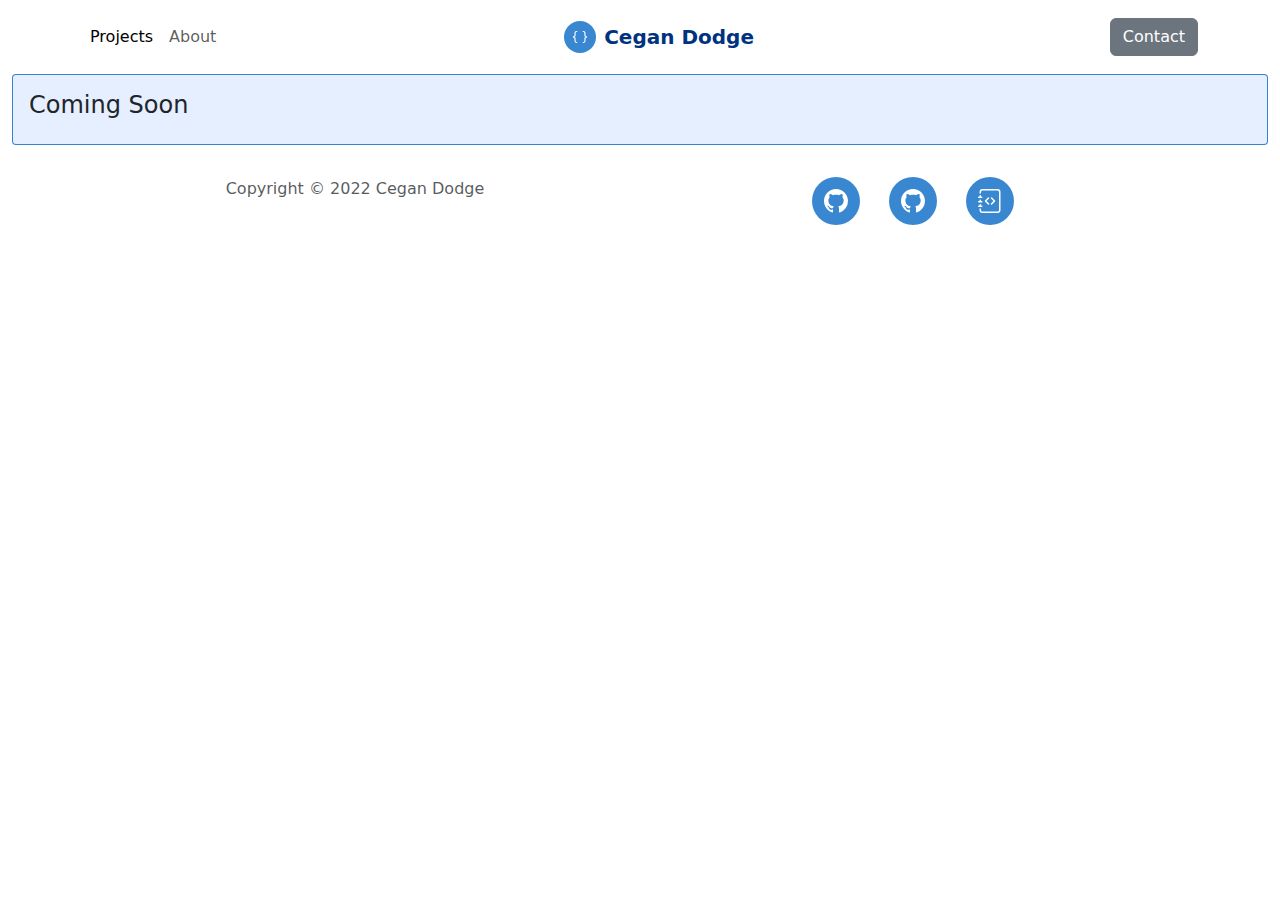
<file: index.html>
<!DOCTYPE html>
<html lang="en">

<head>
    <meta charset="utf-8">
    <meta name="viewport" content="width=device-width, initial-scale=1.0, shrink-to-fit=no">
    <title>Cegan Dodge</title>
    <link rel="stylesheet" href="https://cdn.jsdelivr.net/npm/bootstrap@5.1.3/dist/css/bootstrap.min.css">
    <link rel="stylesheet" href="assets/css/Navbar-Centered-Brand.css">
    <link rel="stylesheet" href="assets/css/styles.css">
</head>

<body>
    <nav class="navbar navbar-light navbar-expand-md py-3">
        <div class="container"><a class="navbar-brand d-flex align-items-center" href="index.html"><span class="bs-icon-sm bs-icon-circle bs-icon-primary d-flex justify-content-center align-items-center me-2 bs-icon"><svg xmlns="http://www.w3.org/2000/svg" width="1em" height="1em" fill="currentColor" viewBox="0 0 16 16" class="bi bi-braces">
                        <path d="M2.114 8.063V7.9c1.005-.102 1.497-.615 1.497-1.6V4.503c0-1.094.39-1.538 1.354-1.538h.273V2h-.376C3.25 2 2.49 2.759 2.49 4.352v1.524c0 1.094-.376 1.456-1.49 1.456v1.299c1.114 0 1.49.362 1.49 1.456v1.524c0 1.593.759 2.352 2.372 2.352h.376v-.964h-.273c-.964 0-1.354-.444-1.354-1.538V9.663c0-.984-.492-1.497-1.497-1.6zM13.886 7.9v.163c-1.005.103-1.497.616-1.497 1.6v1.798c0 1.094-.39 1.538-1.354 1.538h-.273v.964h.376c1.613 0 2.372-.759 2.372-2.352v-1.524c0-1.094.376-1.456 1.49-1.456V7.332c-1.114 0-1.49-.362-1.49-1.456V4.352C13.51 2.759 12.75 2 11.138 2h-.376v.964h.273c.964 0 1.354.444 1.354 1.538V6.3c0 .984.492 1.497 1.497 1.6z"></path>
                    </svg></span><span class="fw-bolder" style="color: #00337f;">Cegan Dodge</span></a><button data-bs-toggle="collapse" class="navbar-toggler" data-bs-target="#navcol-4"><span class="visually-hidden">Toggle navigation</span><span class="navbar-toggler-icon"></span></button>
            <div class="collapse navbar-collapse flex-grow-0 order-md-first" id="navcol-4">
                <ul class="navbar-nav me-auto">
                    <li class="nav-item"><a class="nav-link active" href="index.html">Projects</a></li>
                    <li class="nav-item"><a class="nav-link" href="#">About</a></li>
                </ul>
                <div class="d-md-none my-2"><a class="btn btn-secondary" role="button" href="#">Contact</a></div>
            </div>
            <div class="d-none d-md-block"><a class="btn btn-secondary" role="button" href="#">Contact</a></div>
        </div>
    </nav>
    <div class="container-fluid">
        <div class="row">
            <div class="col">
                <div class="card">
                    <div class="card-body">
                        <h4 class="card-title">Coming Soon</h4>
                    </div>
                </div>
            </div>
        </div>
        <footer class="text-center py-4">
            <div class="container">
                <div class="row row-cols-1 row-cols-lg-2">
                    <div class="col">
                        <p class="text-muted my-2">Copyright&nbsp;© 2022 Cegan Dodge</p>
                    </div>
                    <div class="col">
                        <ul class="list-inline my-2">
                            <li class="list-inline-item me-4"><a href="https://github.com/cegandodge" target="_blank">
                                    <div class="bs-icon-md bs-icon-circle bs-icon-primary bs-icon"><svg xmlns="http://www.w3.org/2000/svg" width="1em" height="1em" fill="currentColor" viewBox="0 0 16 16" class="bi bi-github">
                                            <path d="M8 0C3.58 0 0 3.58 0 8c0 3.54 2.29 6.53 5.47 7.59.4.07.55-.17.55-.38 0-.19-.01-.82-.01-1.49-2.01.37-2.53-.49-2.69-.94-.09-.23-.48-.94-.82-1.13-.28-.15-.68-.52-.01-.53.63-.01 1.08.58 1.23.82.72 1.21 1.87.87 2.33.66.07-.52.28-.87.51-1.07-1.78-.2-3.64-.89-3.64-3.95 0-.87.31-1.59.82-2.15-.08-.2-.36-1.02.08-2.12 0 0 .67-.21 2.2.82.64-.18 1.32-.27 2-.27.68 0 1.36.09 2 .27 1.53-1.04 2.2-.82 2.2-.82.44 1.1.16 1.92.08 2.12.51.56.82 1.27.82 2.15 0 3.07-1.87 3.75-3.65 3.95.29.25.54.73.54 1.48 0 1.07-.01 1.93-.01 2.2 0 .21.15.46.55.38A8.012 8.012 0 0 0 16 8c0-4.42-3.58-8-8-8z"></path>
                                        </svg></div>
                                </a></li>
                            <li class="list-inline-item me-4"><a href="https://github.com/cegandodge/cegandodge.github.io" target="_blank">
                                    <div class="bs-icon-md bs-icon-circle bs-icon-primary bs-icon"><svg xmlns="http://www.w3.org/2000/svg" width="1em" height="1em" fill="currentColor" viewBox="0 0 16 16" class="bi bi-github">
                                            <path d="M8 0C3.58 0 0 3.58 0 8c0 3.54 2.29 6.53 5.47 7.59.4.07.55-.17.55-.38 0-.19-.01-.82-.01-1.49-2.01.37-2.53-.49-2.69-.94-.09-.23-.48-.94-.82-1.13-.28-.15-.68-.52-.01-.53.63-.01 1.08.58 1.23.82.72 1.21 1.87.87 2.33.66.07-.52.28-.87.51-1.07-1.78-.2-3.64-.89-3.64-3.95 0-.87.31-1.59.82-2.15-.08-.2-.36-1.02.08-2.12 0 0 .67-.21 2.2.82.64-.18 1.32-.27 2-.27.68 0 1.36.09 2 .27 1.53-1.04 2.2-.82 2.2-.82.44 1.1.16 1.92.08 2.12.51.56.82 1.27.82 2.15 0 3.07-1.87 3.75-3.65 3.95.29.25.54.73.54 1.48 0 1.07-.01 1.93-.01 2.2 0 .21.15.46.55.38A8.012 8.012 0 0 0 16 8c0-4.42-3.58-8-8-8z"></path>
                                        </svg></div>
                                </a></li>
                            <li class="list-inline-item me-4"><a href="test.html">
                                    <div class="bs-icon-md bs-icon-circle bs-icon-primary bs-icon"><svg xmlns="http://www.w3.org/2000/svg" width="1em" height="1em" fill="currentColor" viewBox="0 0 16 16" class="bi bi-journal-code">
                                            <path fill-rule="evenodd" d="M8.646 5.646a.5.5 0 0 1 .708 0l2 2a.5.5 0 0 1 0 .708l-2 2a.5.5 0 0 1-.708-.708L10.293 8 8.646 6.354a.5.5 0 0 1 0-.708zm-1.292 0a.5.5 0 0 0-.708 0l-2 2a.5.5 0 0 0 0 .708l2 2a.5.5 0 0 0 .708-.708L5.707 8l1.647-1.646a.5.5 0 0 0 0-.708z"></path>
                                            <path d="M3 0h10a2 2 0 0 1 2 2v12a2 2 0 0 1-2 2H3a2 2 0 0 1-2-2v-1h1v1a1 1 0 0 0 1 1h10a1 1 0 0 0 1-1V2a1 1 0 0 0-1-1H3a1 1 0 0 0-1 1v1H1V2a2 2 0 0 1 2-2z"></path>
                                            <path d="M1 5v-.5a.5.5 0 0 1 1 0V5h.5a.5.5 0 0 1 0 1h-2a.5.5 0 0 1 0-1H1zm0 3v-.5a.5.5 0 0 1 1 0V8h.5a.5.5 0 0 1 0 1h-2a.5.5 0 0 1 0-1H1zm0 3v-.5a.5.5 0 0 1 1 0v.5h.5a.5.5 0 0 1 0 1h-2a.5.5 0 0 1 0-1H1z"></path>
                                        </svg></div>
                                </a></li>
                        </ul>
                    </div>
                </div>
            </div>
        </footer>
    </div>
<!-- Google tag (gtag.js) -->
<script async src="https://www.googletagmanager.com/gtag/js?id=G-J9L2YXX5K4"></script>
<script>
  window.dataLayer = window.dataLayer || [];
  function gtag(){dataLayer.push(arguments);}
  gtag('js', new Date());

  gtag('config', 'G-J9L2YXX5K4');
</script>

    <script src="https://cdn.jsdelivr.net/npm/bootstrap@5.1.3/dist/js/bootstrap.bundle.min.js"></script>
</body>

</html>
</file>
<file: assets/css/Navbar-Centered-Brand.css>
.bs-icon {
  --bs-icon-size: .75rem;
  display: flex;
  flex-shrink: 0;
  justify-content: center;
  align-items: center;
  font-size: var(--bs-icon-size);
  width: calc(var(--bs-icon-size) * 2);
  height: calc(var(--bs-icon-size) * 2);
  color: var(--bs-primary);
}

.bs-icon-xs {
  --bs-icon-size: 1rem;
  width: calc(var(--bs-icon-size) * 1.5);
  height: calc(var(--bs-icon-size) * 1.5);
}

.bs-icon-sm {
  --bs-icon-size: 1rem;
}

.bs-icon-md {
  --bs-icon-size: 1.5rem;
}

.bs-icon-lg {
  --bs-icon-size: 2rem;
}

.bs-icon-xl {
  --bs-icon-size: 2.5rem;
}

.bs-icon.bs-icon-primary {
  color: var(--bs-white);
  background: var(--bs-primary);
}

.bs-icon.bs-icon-primary-light {
  color: var(--bs-primary);
  background: rgba(var(--bs-primary-rgb), .2);
}

.bs-icon.bs-icon-semi-white {
  color: var(--bs-primary);
  background: rgba(255, 255, 255, .5);
}

.bs-icon.bs-icon-rounded {
  border-radius: .5rem;
}

.bs-icon.bs-icon-circle {
  border-radius: 50%;
}
</file>
<file: assets/css/styles.css>
:root {
  --bs-blue: #0d6efd;
  --bs-indigo: #6610f2;
  --bs-purple: #6f42c1;
  --bs-pink: #d63384;
  --bs-red: #dc3545;
  --bs-orange: #fd7e14;
  --bs-yellow: #ffc107;
  --bs-green: #198754;
  --bs-teal: #20c997;
  --bs-cyan: #0dcaf0;
  --bs-white: #fff;
  --bs-gray: #6c757d;
  --bs-gray-dark: #343a40;
  --bs-gray-100: #f8f9fa;
  --bs-gray-200: #e9ecef;
  --bs-gray-300: #dee2e6;
  --bs-gray-400: #ced4da;
  --bs-gray-500: #adb5bd;
  --bs-gray-600: #6c757d;
  --bs-gray-700: #495057;
  --bs-gray-800: #343a40;
  --bs-gray-900: #212529;
  --bs-primary: rgba(7,105,196,0.8);
  --bs-secondary: rgba(0,102,255,0.1);
  --bs-success: #198754;
  --bs-info: #0dcaf0;
  --bs-warning: #ffc107;
  --bs-danger: #dc3545;
  --bs-light: #f8f9fa;
  --bs-dark: #212529;
  --bs-primary-rgb: 13,110,253;
  --bs-secondary-rgb: 108,117,125;
  --bs-success-rgb: 25,135,84;
  --bs-info-rgb: 13,202,240;
  --bs-warning-rgb: 255,193,7;
  --bs-danger-rgb: 220,53,69;
  --bs-light-rgb: 248,249,250;
  --bs-dark-rgb: 33,37,41;
  --bs-white-rgb: 255,255,255;
  --bs-black-rgb: 0,0,0;
  --bs-body-color-rgb: 33,37,41;
  --bs-body-bg-rgb: 255,255,255;
  --bs-font-sans-serif: system-ui,-apple-system,"Segoe UI",Roboto,"Helvetica Neue",Arial,"Noto Sans","Liberation Sans",sans-serif,"Apple Color Emoji","Segoe UI Emoji","Segoe UI Symbol","Noto Color Emoji";
  --bs-font-monospace: SFMono-Regular,Menlo,Monaco,Consolas,"Liberation Mono","Courier New",monospace;
  --bs-gradient: linear-gradient(180deg, rgba(255, 255, 255, 0.15), rgba(255, 255, 255, 0));
  --bs-body-font-family: var(--bs-font-sans-serif);
  --bs-body-font-size: 1rem;
  --bs-body-font-weight: 400;
  --bs-body-line-height: 1.5;
  --bs-body-color: #212529;
  --bs-body-bg: #fff;
}

.card {
  position: relative;
  display: flex;
  flex-direction: column;
  min-width: 0;
  word-wrap: break-word;
  background-color: var(--bs-secondary);
  background-clip: border-box;
  border: 1px solid rgba(0,0,0,.125);
  border-radius: .25rem;
  border-color: var(--bs-primary);
}

.render-column {
  margin-bottom: 16px;
  margin-top: 16px;
}

.render-area {
  min-height: 300px;
  min-width: 300px;
}

.canvas-area {
  border-radius: 16px;
  border: 4px solid var(--bs-primary);
  background-color: black;
}
</file>
